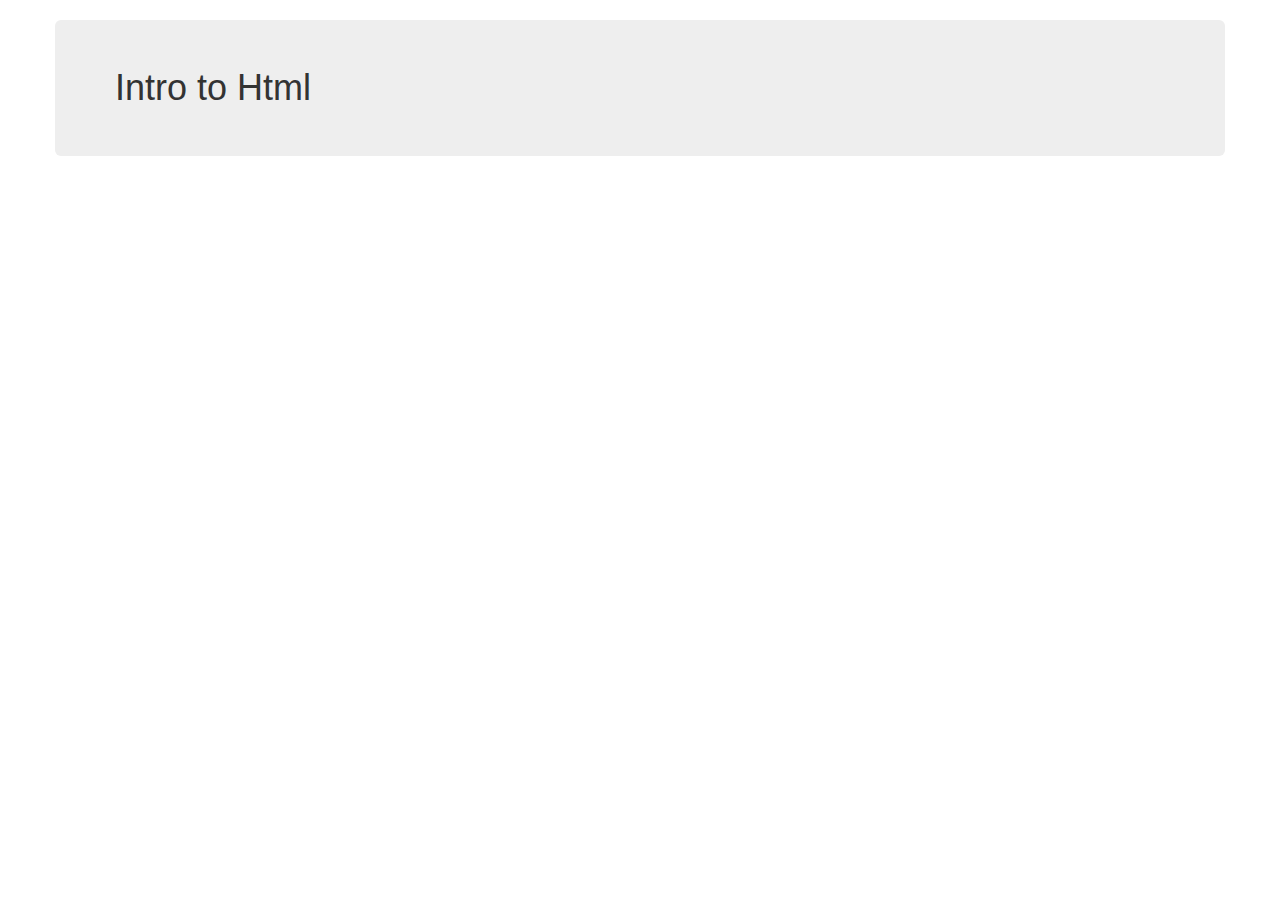
<file: dynamicinsurance/index.html>
<!DOCTYPE html>
<html>
	<head>
		<meta charset="8-utf"/>
		<meta name="viewport" content="width=device-width"/>
		<link rel="stylesheet" href="../css/bootstrap.css" /> 
	</head>
	<body> 
	  <div class="container">
		<div class="row">
			<h1 class="col-md-12 jumbotron">
				Intro to Html
		</h1>

			<div class="col-md-12">

		</div>
	</div>
</div>



	</body>


</html>
</file>
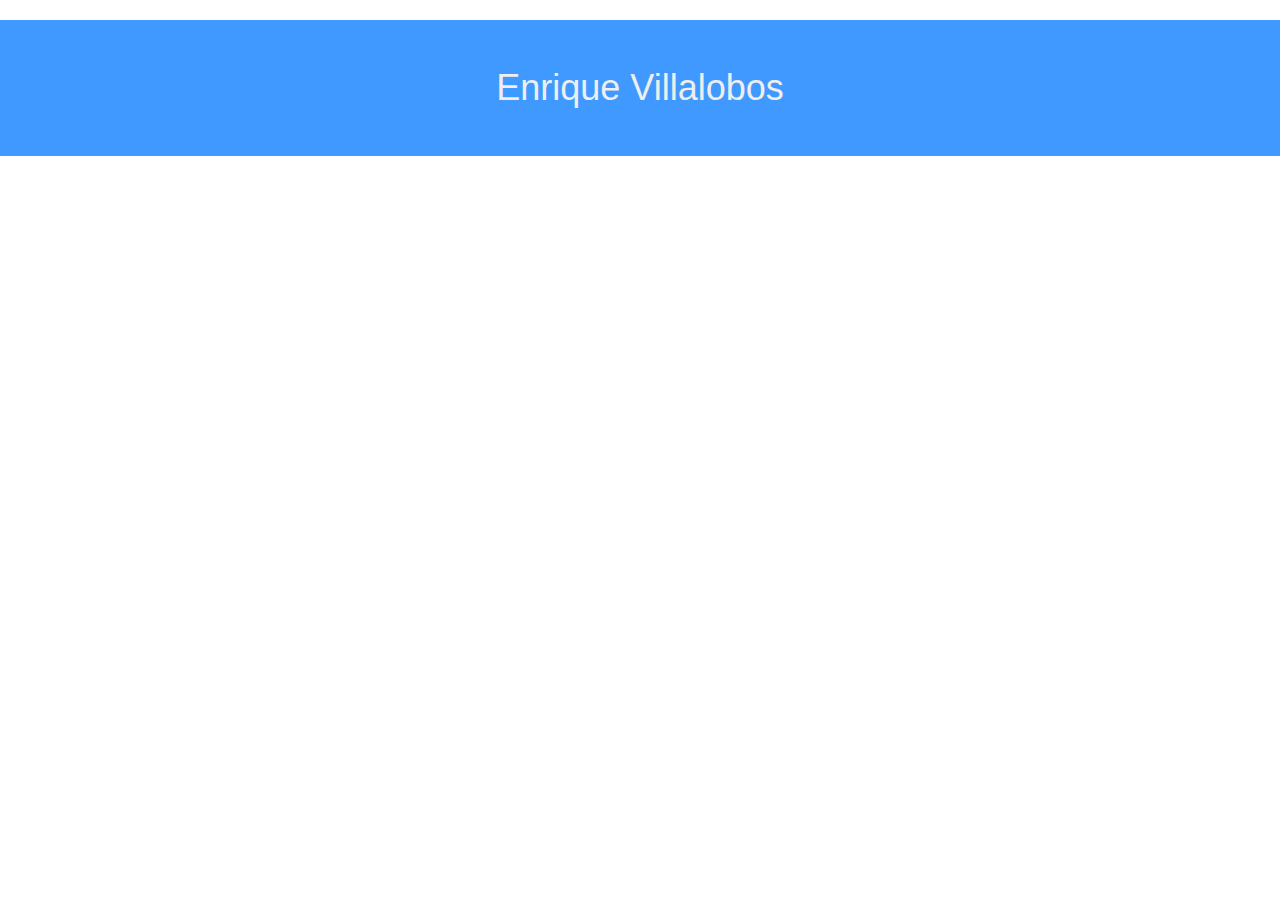
<file: javascript/index.html>
<!DOCTYPE html>
 <html>
 <head>
 	<meta charset="UTF-8">
 	<meta name="viewport" content="width=device-width">
 	<meta name="description" content="Projects Completed with Free Code Camp">
 	<link rel="stylesheet" type="text/css" href="css/bootstrap.css">
 	<link rel="stylesheet" type="text/css" href="css/styles.css">
 	<title>JavaScript | Book</title>
 </head>
 <body>
 	<h1 class="jumbotron text-center jumbo-blue text-white">Enrique Villalobos
 	<script type="text/javascript" src="js/javascript-learning.js"></script>
 	</h1>
 </body>

 </html>
</file>
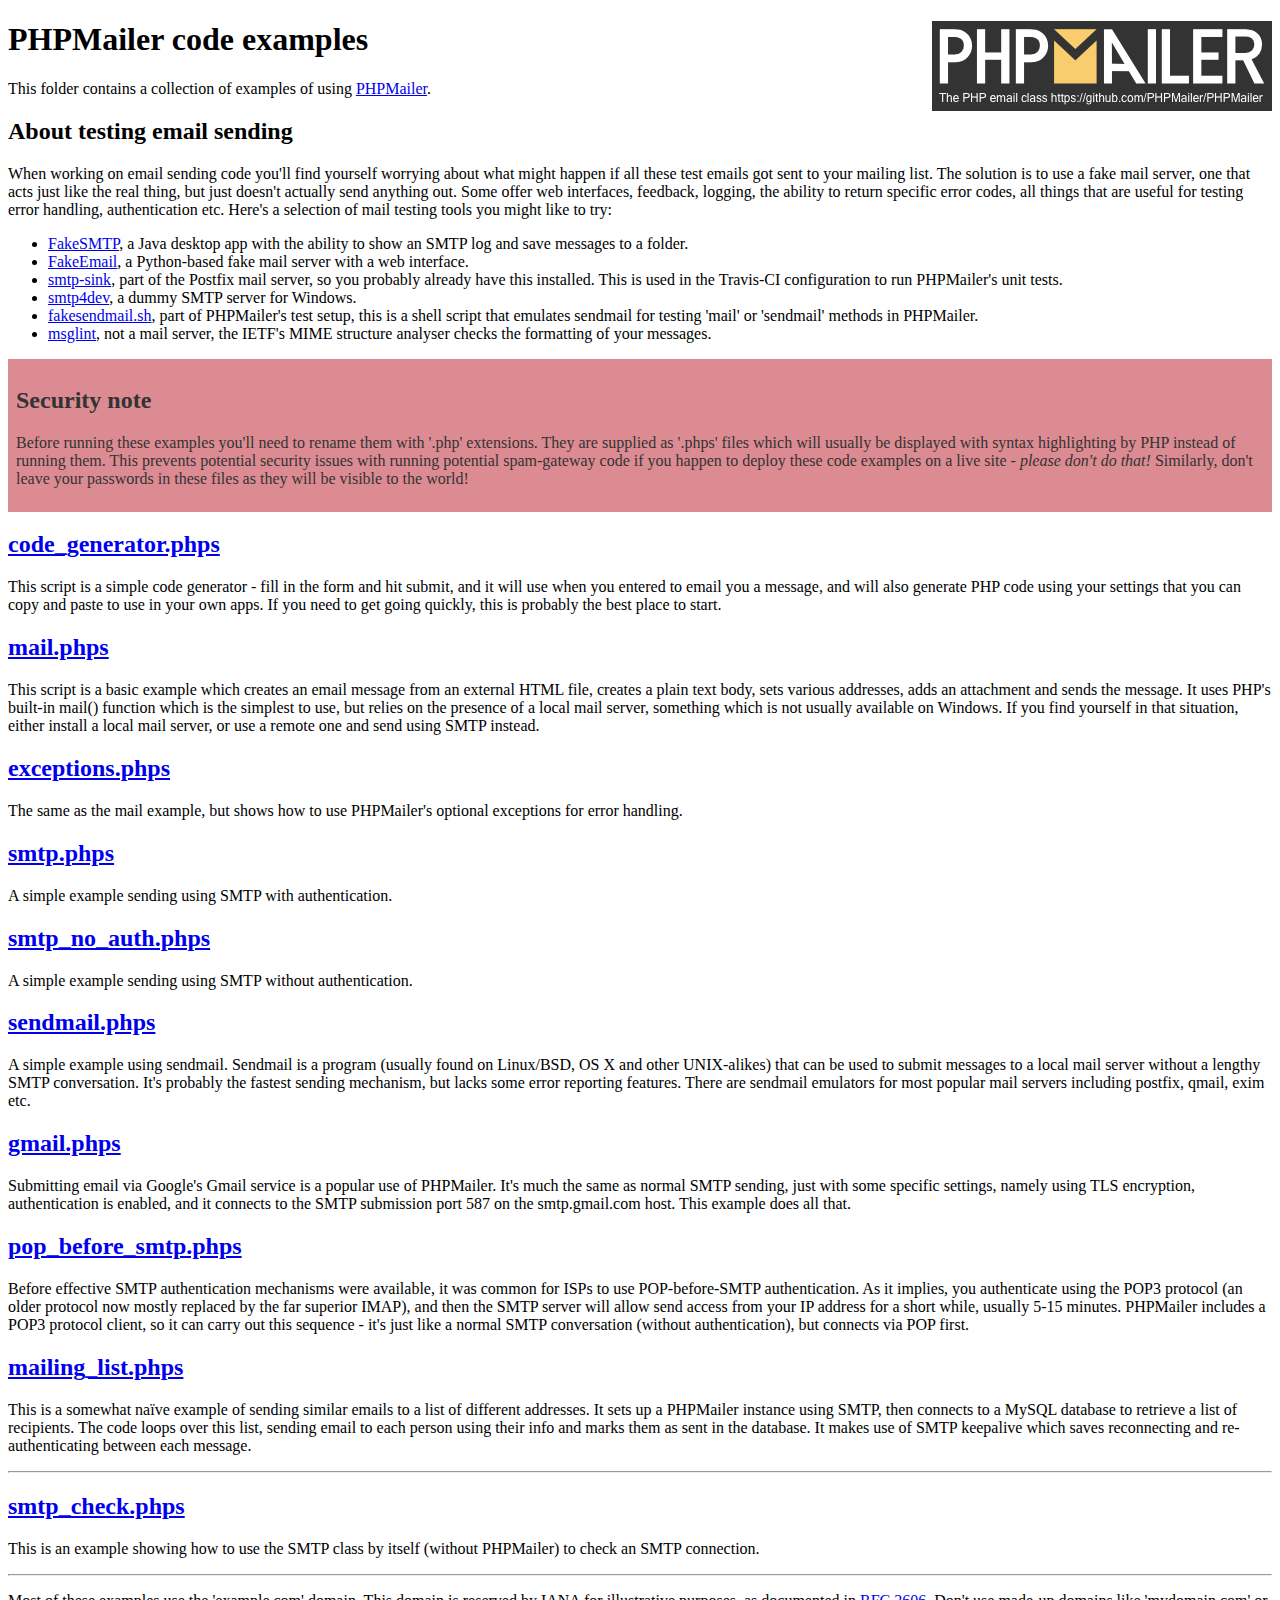
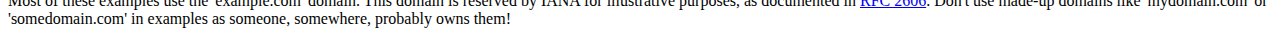
<file: PHPMailer-master/examples/index.html>
<!DOCTYPE html>
<html>
<head>
	<meta charset="UTF-8">
	<title>PHPMailer Examples</title>
</head>
<body>
<h1>PHPMailer code examples<a href="https://github.com/PHPMailer/PHPMailer"><img src="images/phpmailer.png" style="float:right; border:0;" alt="PHPMailer logo"></a></h1>
<p>This folder contains a collection of examples of using <a href="https://github.com/PHPMailer/PHPMailer">PHPMailer</a>.</p>
<h2>About testing email sending</h2>
<p>When working on email sending code you'll find yourself worrying about what might happen if all these test emails got sent to your mailing list. The solution is to use a fake mail server, one that acts just like the real thing, but just doesn't actually send anything out. Some offer web interfaces, feedback, logging, the ability to return specific error codes, all things that are useful for testing error handling, authentication etc. Here's a selection of mail testing tools you might like to try:</p>
<ul>
  <li><a href="https://github.com/Nilhcem/FakeSMTP">FakeSMTP</a>, a Java desktop app with the ability to show an SMTP log and save messages to a folder. </li>
  <li><a href="https://github.com/isotoma/FakeEmail">FakeEmail</a>, a Python-based fake mail server with a web interface.</li>
  <li><a href="http://www.postfix.org/smtp-sink.1.html">smtp-sink</a>, part of the Postfix mail server, so you probably already have this installed. This is used in the Travis-CI configuration to run PHPMailer's unit tests.</li>
  <li><a href="http://smtp4dev.codeplex.com">smtp4dev</a>, a dummy SMTP server for Windows.</li>
  <li><a href="https://github.com/PHPMailer/PHPMailer/blob/master/test/fakesendmail.sh">fakesendmail.sh</a>, part of PHPMailer's test setup, this is a shell script that emulates sendmail for testing 'mail' or 'sendmail' methods in PHPMailer.</li>
  <li><a href="http://tools.ietf.org/tools/msglint/">msglint</a>, not a mail server, the IETF's MIME structure analyser checks the formatting of your messages.</li>
</ul>
<div style="padding: 8px; color: #333333; background-color: #dc8b92">
<h2>Security note</h2>
<p>Before running these examples you'll need to rename them with '.php' extensions. They are supplied as '.phps' files which will usually be displayed with syntax highlighting by PHP instead of running them. This prevents potential security issues with running potential spam-gateway code if you happen to deploy these code examples on a live site - <em>please don't do that!</em> Similarly, don't leave your passwords in these files as they will be visible to the world!</p>
</div>
<h2><a href="code_generator.phps">code_generator.phps</a></h2>
<p>This script is a simple code generator - fill in the form and hit submit, and it will use when you entered to email you a message, and will also generate PHP code using your settings that you can copy and paste to use in your own apps. If you need to get going quickly, this is probably the best place to start.</p>
<h2><a href="mail.phps">mail.phps</a></h2>
<p>This script is a basic example which creates an email message from an external HTML file, creates a plain text body, sets various addresses, adds an attachment and sends the message. It uses PHP's built-in mail() function which is the simplest to use, but relies on the presence of a local mail server, something which is not usually available on Windows. If you find yourself in that situation, either install a local mail server, or use a remote one and send using SMTP instead.</p>
<h2><a href="exceptions.phps">exceptions.phps</a></h2>
<p>The same as the mail example, but shows how to use PHPMailer's optional exceptions for error handling.</p>
<h2><a href="smtp.phps">smtp.phps</a></h2>
<p>A simple example sending using SMTP with authentication.</p>
<h2><a href="smtp_no_auth.phps">smtp_no_auth.phps</a></h2>
<p>A simple example sending using SMTP without authentication.</p>
<h2><a href="sendmail.phps">sendmail.phps</a></h2>
<p>A simple example using sendmail. Sendmail is a program (usually found on Linux/BSD, OS X and other UNIX-alikes) that can be used to submit messages to a local mail server without a lengthy SMTP conversation. It's probably the fastest sending mechanism, but lacks some error reporting features. There are sendmail emulators for most popular mail servers including postfix, qmail, exim etc.</p>
<h2><a href="gmail.phps">gmail.phps</a></h2>
<p>Submitting email via Google's Gmail service is a popular use of PHPMailer. It's much the same as normal SMTP sending, just with some specific settings, namely using TLS encryption, authentication is enabled, and it connects to the SMTP submission port 587 on the smtp.gmail.com host. This example does all that.</p>
<h2><a href="pop_before_smtp.phps">pop_before_smtp.phps</a></h2>
<p>Before effective SMTP authentication mechanisms were available, it was common for ISPs to use POP-before-SMTP authentication. As it implies, you authenticate using the POP3 protocol (an older protocol now mostly replaced by the far superior IMAP), and then the SMTP server will allow send access from your IP address for a short while, usually 5-15 minutes. PHPMailer includes a POP3 protocol client, so it can carry out this sequence - it's just like a normal SMTP conversation (without authentication), but connects via POP first.</p>
<h2><a href="mailing_list.phps">mailing_list.phps</a></h2>
<p>This is a somewhat naïve example of sending similar emails to a list of different addresses. It sets up a PHPMailer instance using SMTP, then connects to a MySQL database to retrieve a list of recipients. The code loops over this list, sending email to each person using their info and marks them as sent in the database. It makes use of SMTP keepalive which saves reconnecting and re-authenticating between each message.</p>
<hr>
<h2><a href="smtp_check.phps">smtp_check.phps</a></h2>
<p>This is an example showing how to use the SMTP class by itself (without PHPMailer) to check an SMTP connection.</p>
<hr>
<p>Most of these examples use the 'example.com' domain. This domain is reserved by IANA for illustrative purposes, as documented in <a href="http://tools.ietf.org/html/rfc2606">RFC 2606</a>. Don't use made-up domains like 'mydomain.com' or 'somedomain.com' in examples as someone, somewhere, probably owns them!</p>
</body>
</html>
</file>
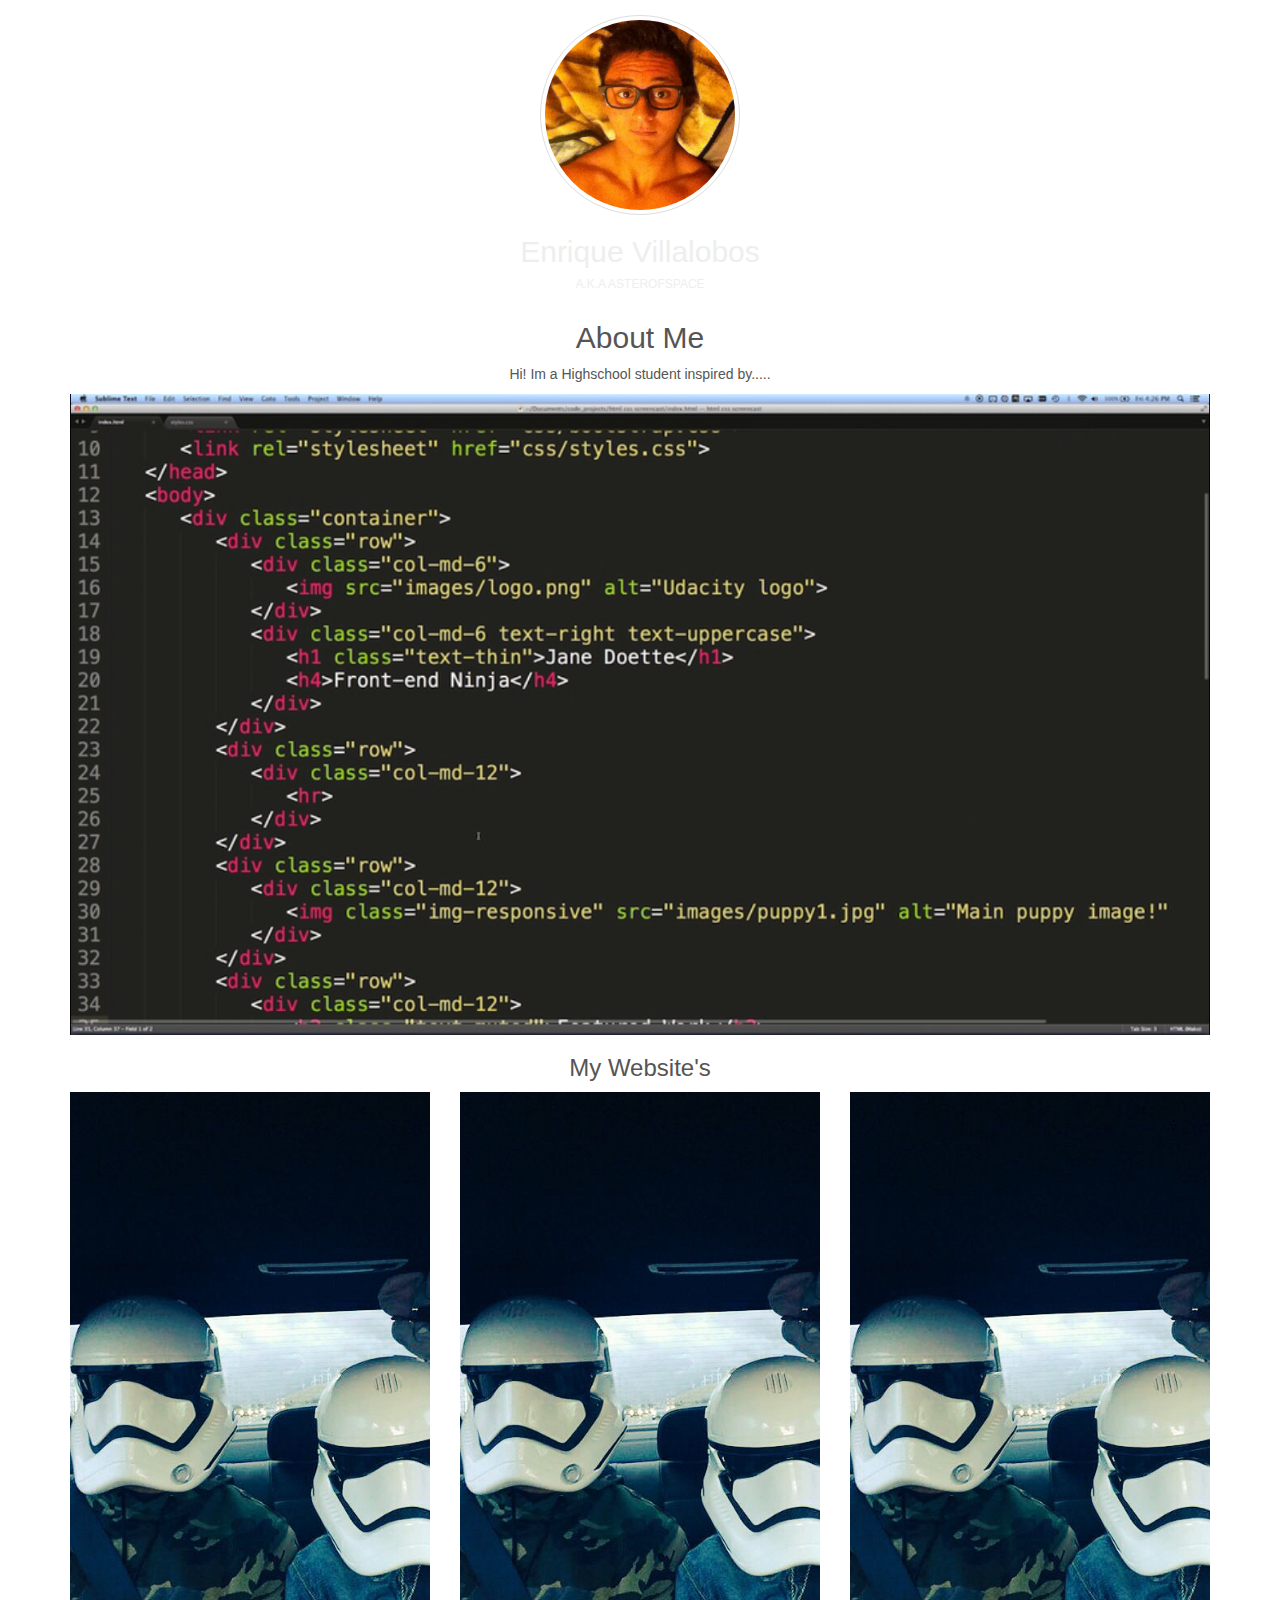
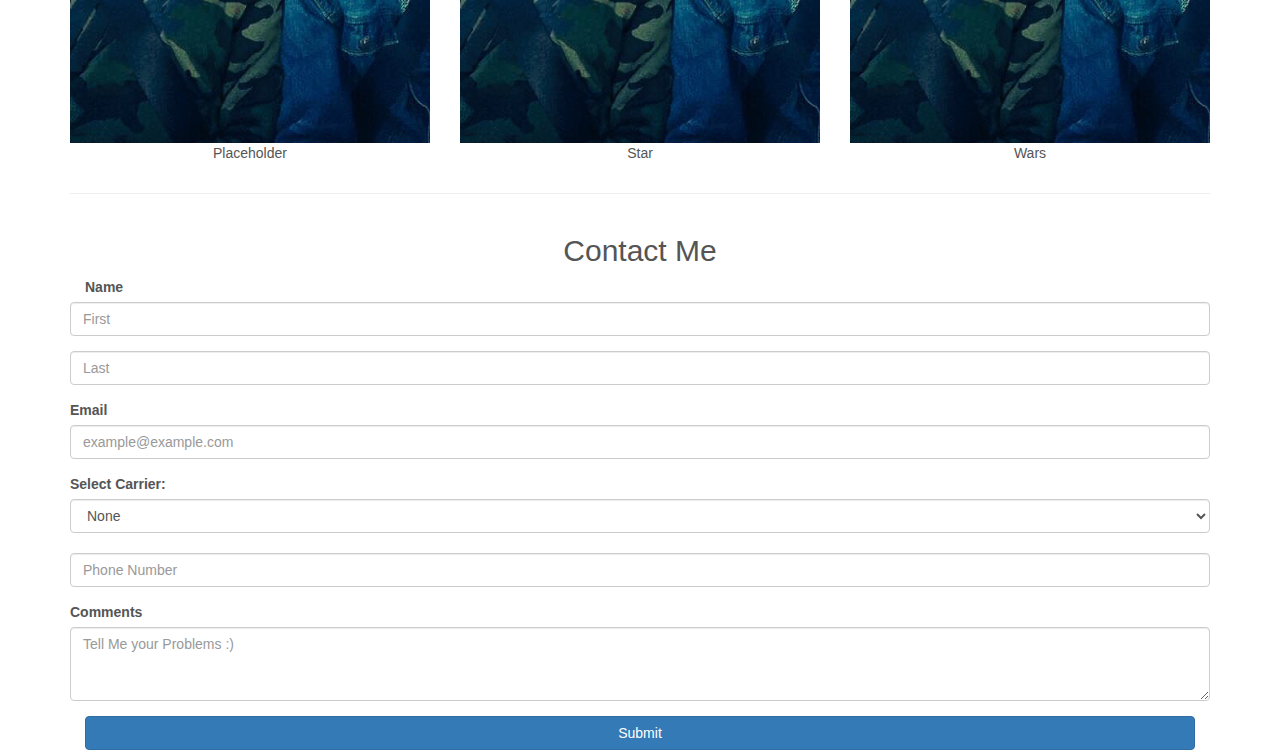
<file: about.html>
<!DOCTYPE HTML>
<html>
	<head>
	<meta charset="utf-8">
	<title>About</title>
	<meta name="viewport" content="width=device-width,initial-scale=1,user-scalable=no">
	<link rel="stylesheet" type="text/css" href="css/bootstrap.css">
	<link rel="stylesheet" type="text/css" href="css/styles.css"  >
	
	<link rel="shortcut icon" type="image/icon" href="img/icon.ico" >
	<link rel="icon" type="image/png" href="img/icon.png">
	<link rel="icon" type="image/x-icon" href="img/icon.png">
	
</head>

	<body>
			<div class="container">
			<!-- Header -->
				<div class="row text-center fill-color text-white">
					<div class="col-md-12 ">
						<img  class="img-circle img-responsive img-thumbnail margin-top" src="img/me.jpg" width="200" height="300" alt="Photo of User" />
			
				<div class="col-md-12">
					<h2 class="text-slim">Enrique Villalobos</h2>
						<h6 class="text-thin">A.K.A ASTEROFSPACE</h6>
			</div>
		</div>
	</div>
		
<!-- ABOUT ME -->
<div class="row text-center">
	<div class="col-md-12">
		<h2>About Me</h2>
			<p> Hi! Im a Highschool student inspired by.....</p>
	</div>
</div>

<div class="row text-center">
	<div class="col-md-12">
		<img class="img-responsive" src="img/project.jpg" alt="Project 1" />
			<h3>My Website's</h3>
	</div>
</div>
			
<!-- My Work -->
<div class="row text-center">
	<div class="col-xs-4">
		<img class="img-responsive" src="img/darth.jpg" alt="Darth Image"  >
		<p>Placeholder</p>
	</div>
	
	
		<div class="col-xs-4">
			<img class="img-responsive" src="img/darth.jpg"  alt="Darth Image" />
			<p>Star</p>
		</div>
		
		<div class="col-xs-4">
			<img class="img-responsive" src="img/darth.jpg"  alt="Darth Image" />
			<p>Wars</p>
		</div>
	</div>
	
	<hr />
	<!-- Contact Form -->
	<div class="row text-center">
		<div class="col-md-12">
			<h2>Contact Me</h2>
		</div>
	</div>
<form role="form" action="handle_form.php" method="post" id="form">
	<div class="form-group">
		<label for="name" class="col-md-2">Name </label>
				<input type="text" class="form-control" name="fn" placeholder="First" value="" required="true" />
				<script src="js/validateFields.js" type="text/javascript"></script>
			</div>
			<!--Last Name Input -->
				<div class="form-group">
					<input type="text" class="form-control" name="ln" placeholder="Last" required="required"/>
			</div>
			<!--Email Input -->
		     <div class="form-group">
				<label for="email" >Email</label>
						<input type="email" placeholder="example@example.com" class="form-control" name="usr-email" />
		</div>

		<!--Cell Contact -->

		<div class="form-group">
				<label for="carrierList">Select Carrier:</label>
		  				<select required="required" class="form-control" name="usrCarrier">
		  				    <option value="">None</option>
		    				<option value="@txt.att.net">AT&T</option>
		   					<option value="@vtext.com">Verizon</option>
		    				<option value="@messaging.sprintpcs.com">Sprint</option>
		    				<option value="@myboostmobile.com">Boost</option>
		    				<option value="@myboostmobile.com">Metro PCS</option>
		  				</select>
		  								<br>
						<input type="tel" placeholder="Phone Number" required="required" class="form-control" name="usrCell" />
		</div>
			<!-- Comments -->
			<div class="form-group">
				<label for="comments">Comments</label>
					<textarea type="text" rows="3"class="form-control" name="comments" placeholder="Tell Me your Problems :)"></textarea>
					</div>
					
		<!--Button -->
			<div class="form-group">
				<div class="col-md-12">
					<button type="submit" class="btn btn-primary col-md-12">Submit</button>
					</div>
				</div>
	</form>
			
			<!-- Last Div -->
	</div>

</body>
</html>
</file>
<file: javascript/css/styles.css>
body{
color:#555;
}

.text-white{
color: #eee;
}

.text-thin{
font-weight: 500;
}



.title-super{
font-size: 45px;
}

.border-radius{
border-radius: 50%;

}



.title-logo{
margin-top: 20px;
}


#features{
font-weight: 100;
}

footer{
margin-top: 20px;
}

.margin-top{
margin-top: 15px;
}

.margin-bottom{
margin-bottom: 20px;
}
.jumbo-blue{
background-color: #4099FF;
}
</file>
<file: css/styles.css>
body{
color:#555;
}

.text-white{
color: #eee;
}

.text-thin{
font-weight: 500;
}



.title-super{
font-size: 45px;
}

.border-radius{
border-radius: 50%;

}



.title-logo{
margin-top: 20px;
}


#features{
font-weight: 100;
}

footer{
margin-top: 20px;
}

.margin-top{
margin-top: 15px;
}

.margin-bottom{
margin-bottom: 20px;
}
.fill-background-blue{
background-color: #4099FF;
}

.test{
	max-width: 400px;
}
</file>
